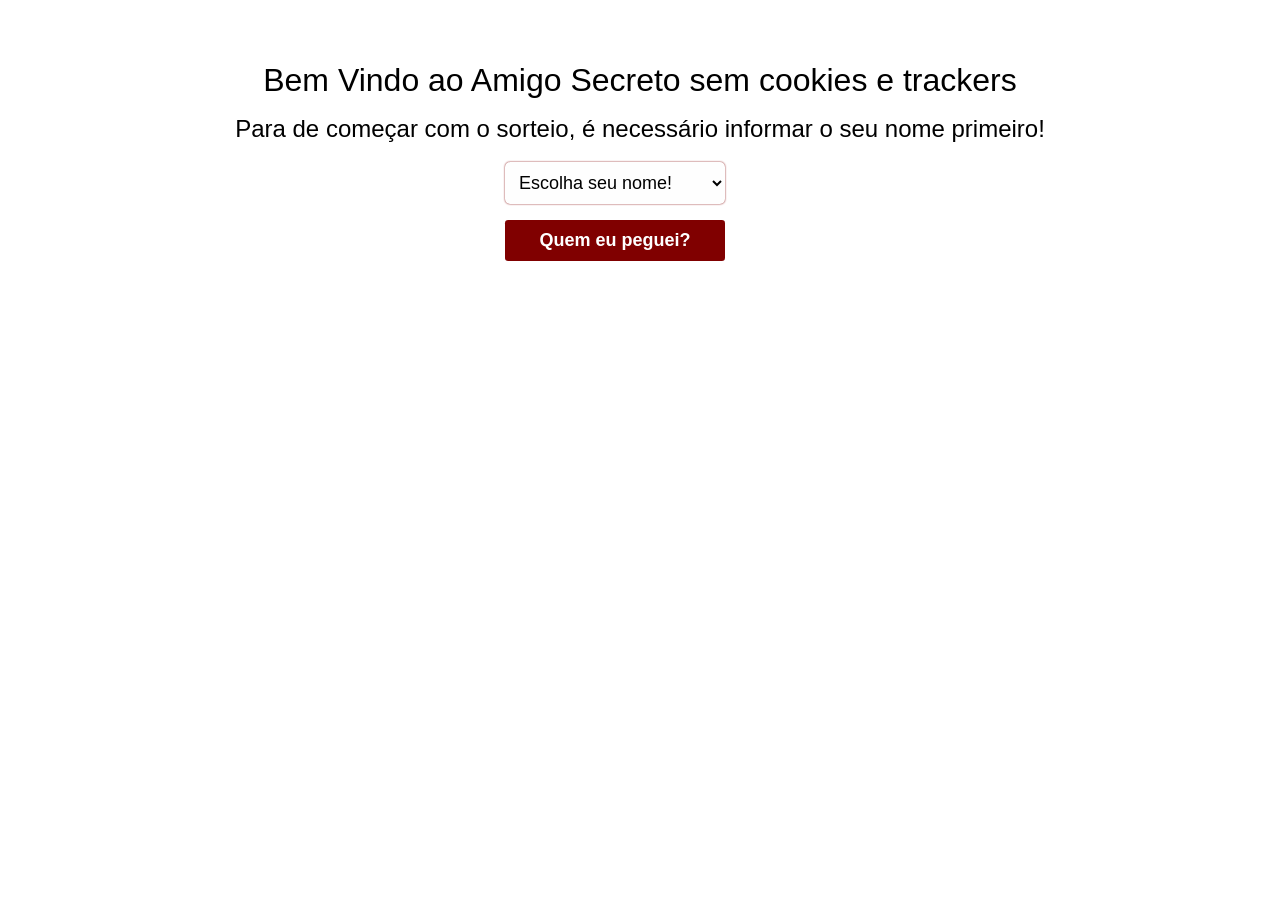
<file: index.html>
<!DOCTYPE html>
<html lang=pt-BR>
    <head>
        <link rel="stylesheet" href="reset.css">
        <link rel="stylesheet" href="style.css">
        <meta name="viewport" content="width=device-width, initial-scale=1">
        <meta charset="UTF-8">
        <title>Amigo Secreto</title>
    </head>
    <body>
        <div class = "titulo">
            <header>
                <h1 class = "bem-vindo">Bem Vindo ao Amigo Secreto sem cookies e trackers</h1>
            </header>
        </div>
        <main>
            <p class="first">
                Para de começar com o sorteio, é necessário informar o seu nome primeiro!
            </p>
            <div class="wrapper">
                    <div class="select-wrap" id="peopleWrap">
                        <select id="people"></select>
                    </div>
                    <div><button class="resbutton" id="choose">Quem eu peguei?</button></div>
                    <div class = "resultado" id="result"></div>
                </div>
            <script src="function.js"></script>
        </main>
    </body>
</html>
</file>
<file: style.css>
html{
    height: 100%;
}

body {
    background: white;
    font-family: Arial, Helvetica, sans-serif;
}

.titulo {
    display: flex;
    justify-content: center;
    align-items: center;
    text-align: center;
    flex-direction: column;
    color: black
}

.bem-vindo{
    font-family: Arial, Helvetica, sans-serif, serif;
    font-size: 2rem;
    font-style: bold;
    margin-top: 4rem;
}

.first{
    margin: 0.3rem;
    padding: 1rem;
    text-align: center;
    font-size: 1.5rem;
}

.wrapper{
    width: 100%;
    max-width: 320px;
    margin-left: auto;
    margin-right: auto;
    padding: 0 20px;
  }

select,button{
    padding: 10px;
    font-size: 18px;
    margin: auto;
    cursor: pointer;
    width: 220px;
    font-family: 'Open Sans', sans-serif;
}

.select-wrap{
    position: relative;
    display: inline-block;
    margin-bottom: 1rem;
    margin-left: 25px;
    margin-right: 25px;
    border-radius: 5px;
    background: #fefefe;
    box-shadow: 0 0 2px maroon;
}

button{
    margin-bottom: 1rem;
    margin-left: 25px;
    margin-right: 25px;
}

.resultado{
    font-size: 2rem;
    padding: 1rem;
}

select{
    background: none;
    border: 0;
    position: relative;
    z-index: 2;
}
select:focus,
select:active{
    outline: 0;
}

button{
    position: relative;
    background: maroon;
    border: 0;
    color: #fff;
    font-weight: bold;
    border-radius: 0.2rem;

}
button:hover,
button:focus{
    outline: 0;
    top: 1px;
    background: maroon;
}
button:active{
    outline: 0;
    top: 5px;

}
</file>
